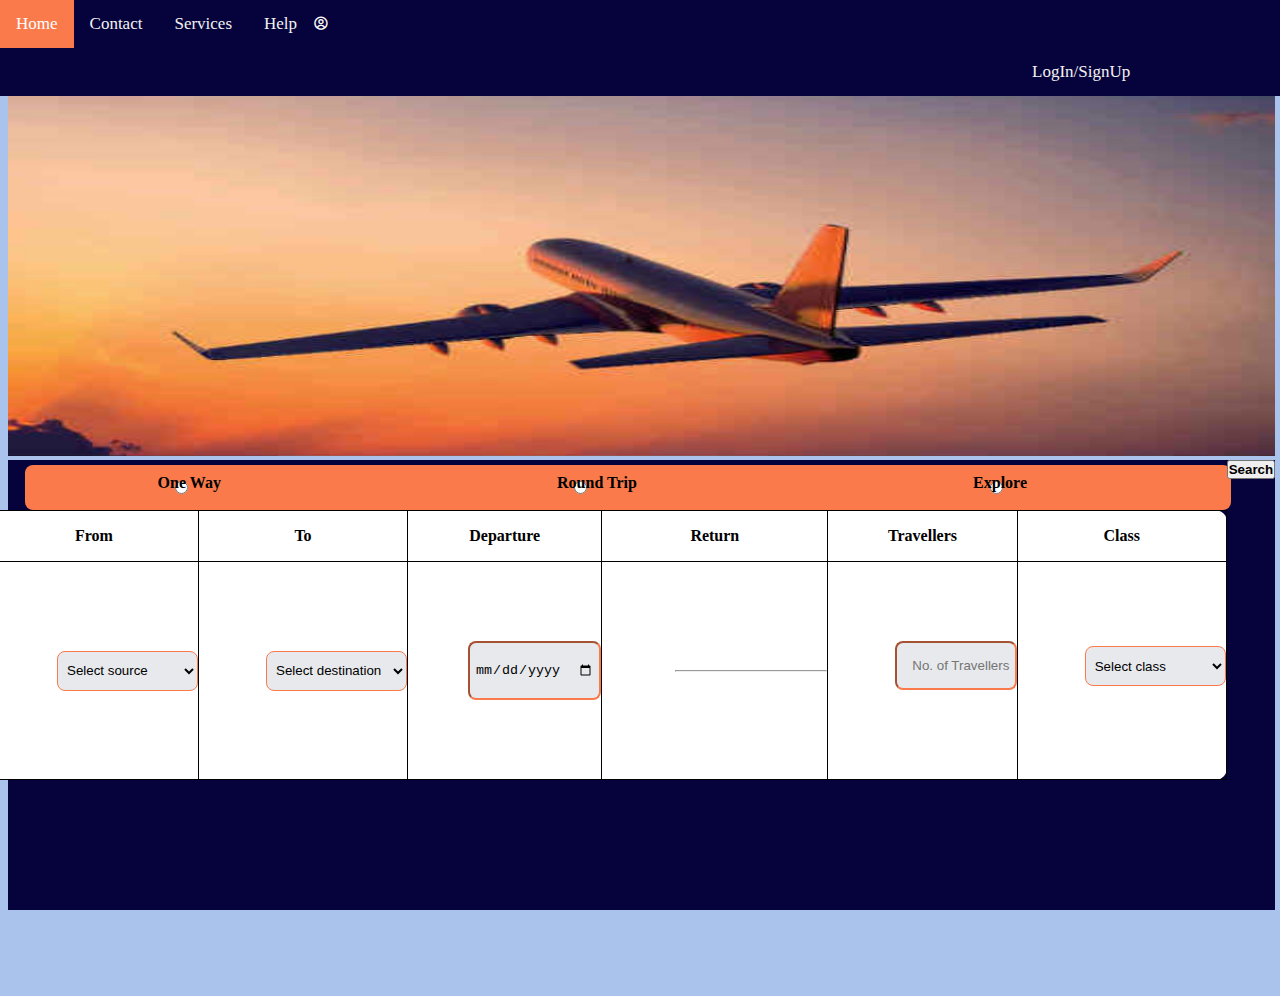
<file: index.html>
<!DOCTYPE html>
<html lang="en">

<head>
    <meta charset="UTF-8">
    <meta name="viewport" content="width=device-width, initial-scale=1.0">
    <title>Flight Reservation</title>
    <link rel="stylesheet" href="style.css">
    <link href='https://unpkg.com/boxicons@2.0.7/css/boxicons.min.css' rel='stylesheet'>
</head>

<body>
    <div>
        <div class="navcontainer">
            <nav>
                <a class="active" href="#home">Home</a>
                <a href="#contact">Contact</a>
                <a href="#service">Services</a>
                <a href="#about">Help</a>
                <i class='bx bx-user-circle' style='color:#fbf9f9'  ></i>
                <a href="#login" class="log">LogIn/SignUp </a>
            </nav>
        </div>
        <div class="container">
            <img src="Images\flight_background.jpg" alt="flight">
            <div class="content">
                <div class="trip">
                    <input type="radio" name="triptype" value="1way"><label><b>One Way</b></label>
                    <input type="radio" name="triptype" value="2way"><label><b>Round Trip</b></label>
                    <input type="radio" name="triptype" value="explore"><label><b>Explore</b></label>
                </div>
                <form class="details">
                    <form action = "index.php" method = "post"></form>
                    <table class="table">
                        <thead>
                            <tr>
                                <th scope="col" width="220px" height="50px">From</th>
                                <th scope="col" width="220px">To</th>
                                <th scope="col" width="240px">Departure</th>
                                <th scope="col" width="200px">Return</th>
                                <th scope="col" width="90px">Travellers</th>
                                <th scope="col" width="130px">Class</th>
                            </tr>
                            <tr>
                                <td><select name="from" id="from" required>
                                        <option>Select source</option>
                                        <option value="Kolkata">Kolkata</option>
                                        <option value="Banglore">Banglore</option>
                                        <option value="Delhi">Delhi</option>
                                    </select></td>
                                <td><select name="to" id="to" required>
                                        <option>Select destination</option>
                                        <option value="Kolkata">Kolkata</option>
                                        <option value="Banglore">Banglore</option>
                                        <option value="Delhi">Delhi</option>
                                    </select></td>
                                <td><input type="date" class="time" id="flightdt" name="flightdt"></td>
                                <td>
                                    <hr width="150px">
                                </td>
                                <td><input type="text" class="travel" placeholder="No. of Travellers"></td> 
                                <td>   <select class="trc" name="coach" id="coach" required>
                                        <option>Select class</option>
                                        <option value="Business">Business</option>
                                        <option value="Economy">Economy</option>
                                        <option value="First">First</option>
                                    </select>
                                </td>
                            </tr>
                        </thead>
                    </table>
                
                    <div>
                        <a href="/search.html" target="_blank">
                            <button type="submit" class="search"><b>Search</b></button></a>
                    </div>
                </div>
            </form>
            </div>
        </div>

    </div>
</body>

</html>
</file>
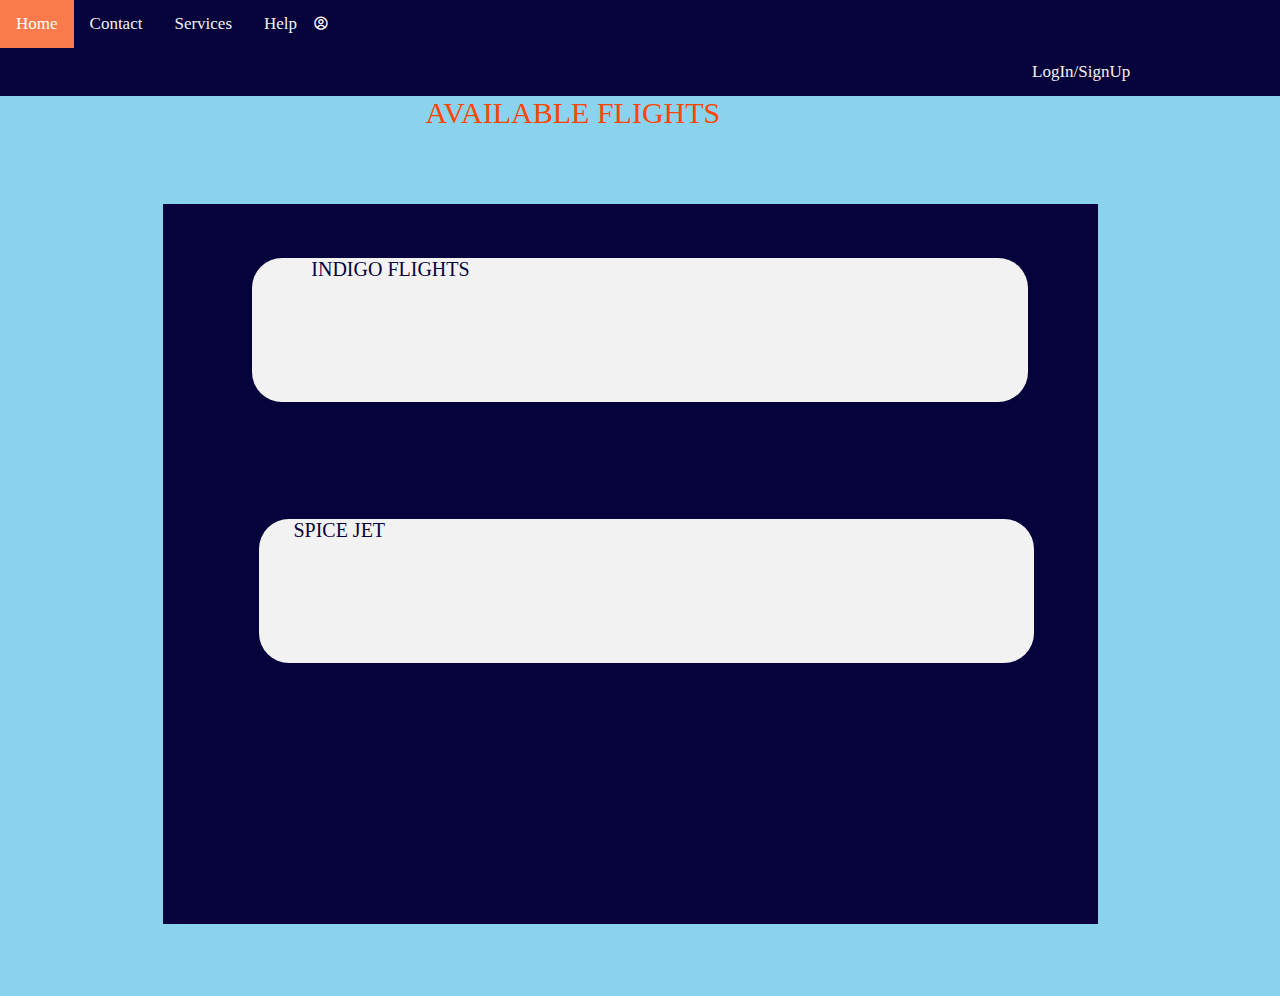
<file: search.html>
<!DOCTYPE html>
<html lang="en">
<head>
    <meta charset="UTF-8">
    <meta name="viewport" content="width=device-width, initial-scale=1.0">
    <title>Available Flights</title>
    <link rel="stylesheet" href="style.css">
    <link href='https://unpkg.com/boxicons@2.0.7/css/boxicons.min.css' rel='stylesheet'>
</head>
<body>
    <div>
        <div class="navcontainer">
        <nav>
            <a class="active" href="#home">Home</a>
            <a href="#contact">Contact</a>
            <a href="#service">Services</a>
            <a href="#about">Help</a>
            <i class='bx bx-user-circle' style='color:#fbf9f9'  ></i>
            <a href="#login" class="log">LogIn/SignUp </a>
        </nav>
    </div>
    <div class="box">
        <p>AVAILABLE FLIGHTS</p>
        <div class="sbox">
            <div class="transbox">
               <p> INDIGO FLIGHTS</p>
            </div>
            <div class="trabox">
               <p> SPICE JET</p>
            </div>
        
        </div>
    </div>
    </div>
</body>
</html>
</file>
<file: style.css>
* {
  margin: 0;
  padding: 0;
}

.navcontainer {
  background-color: rgb(6, 2, 59);
  overflow: hidden;
}


.navcontainer a {
  float: left;
  color: #f2f2f2;
  text-align: center;
  padding: 14px 16px;
  text-decoration: none;
  font-size: 17px;
}

.log {
  margin-left: 1016px;
}


.navcontainer a:hover {
  background-color: #ddd;
  color: black;
}


.navcontainer a.active {
  background-color: rgb(250, 122, 75);
  color: white;
}

i {
  margin-top: 15px;
  margin-right: 40px;
}

body {
  overflow: hidden;
}

.container {
  background-color: #a9c3ed;
  height: 100vh;
  width: 100vw;
}

.container img {
  width: 99%;
  height: 40vh;
  margin-left: 8px
}

.content {
  background-color: rgb(6, 2, 59);
  display: flex;
  height: 50vh;
  width: 99vw;
  margin-left: 8px;
  /* border-radius: 8px; */
  justify-content: space-around;
}

.trip {
  background-color: rgb(250, 122, 75);
  display: flex;
  height: 5vh;
  width: 96vw;
  margin-left: 17px;
  margin-top: 5px;
  border-radius: 8px;
  justify-content: space-around;
}

input {

  margin-left: -54px;
}

label {
  padding: 0%;
  margin-left: -437px;
  margin-top: 9px;
}

.details {
  display: flex;
  justify-content: space-around;
}

.table {
  margin-top: 50px;
  height: 30vh;
  width: 96vw;
  margin-left: -97vw;
  color: black;
  background-color: white;
  border-radius: 12px;
}

.table thead {
  height: 60px;
}

table,
th,
td {
  border: 1px solid black;
  border-collapse: collapse;
}

select {
  height: 40px;
  width: 141px;
  padding: 5px;
  border-radius: 8px;
  margin-left: 67px;
  background-color: rgb(231, 233, 236);
  border-color: rgb(250, 122, 75);
}

.travel {
  width: 8vw;
  height: 5vh;
  margin-top: -10px;
  margin-left: 67px;
  border-radius: 8px;
  background-color: rgb(231, 233, 236);
  border-color: rgb(250, 122, 75);
  padding-left: 15px;
}

hr {
  margin-left: 73px;
}

.trc {
  margin-top: -1vh;
  width: 141px;
}

.time {
  margin-left: 60px;
  border-radius: 8px;
  height: 5vh;
  padding: 5px;
  border-color: rgb(250, 122, 75);
  background-color: rgb(231, 233, 236);
}

/* .search {
  margin-top: 300px;
  margin-left: -850px;
  padding: 0px;
  width: 15vw;
  height: 6vh;
  border-radius: 25px;
  background-color: rgb(250, 122, 75);
  font-size: larger;
} */
.submit{
  padding: 0px;
  width: 15vw;
  height: 6vh;
  border-radius: 25px;
  background-color: rgb(250, 122, 75);
  font-size: larger;
  margin-left: -120vh;
  margin-top: 10px;
}

button :hover {
  color: white;
}

div .box {
  background-color: rgb(137, 211, 238);
  height: 100vh;
  width: 100vw;
  display: flex;
  justify-content: space-around;
  /* opacity: 0.6;*/
  /* color: white; */
} 

.sbox {
  background-color: rgb(6, 2, 59);
  height: 80%;
  width: 73%;
  display: flex;
  justify-content: space-around;
  margin-top: 12vh;
  margin-left: -72vw;
  
}

.transbox{
  background-color: #f2f2f2;
  display: flex;
  justify-content: space-around;
  margin-top: 6vh;
  margin-left: 2vw;
  height: 20%;
  width: 83%;
  border-radius: 30px;
  
  color:rgb(6, 2, 59) ;
}
.transbox p{
  margin-left: -39vw;
  color:rgb(6, 2, 59);
  font-size: 20px;
}
.trabox{
  background-color: #f2f2f2;
  display: flex;
  justify-content: space-around;
  margin-top: 35vh;
  margin-left: -70vw;
  height: 20%;
  width: 83%;
  border-radius: 30px;
  font-size: 25px;
  color:rgb(6, 2, 59) ;
}
.trabox p{
  margin-left:-48vw ;
  color:rgb(6, 2, 59);
  font-size: 20px;
}

p{
  margin-top: 0vh;
  margin-left: 19vw;
  font-size: 30px;
  color: orangered;
}
</file>
